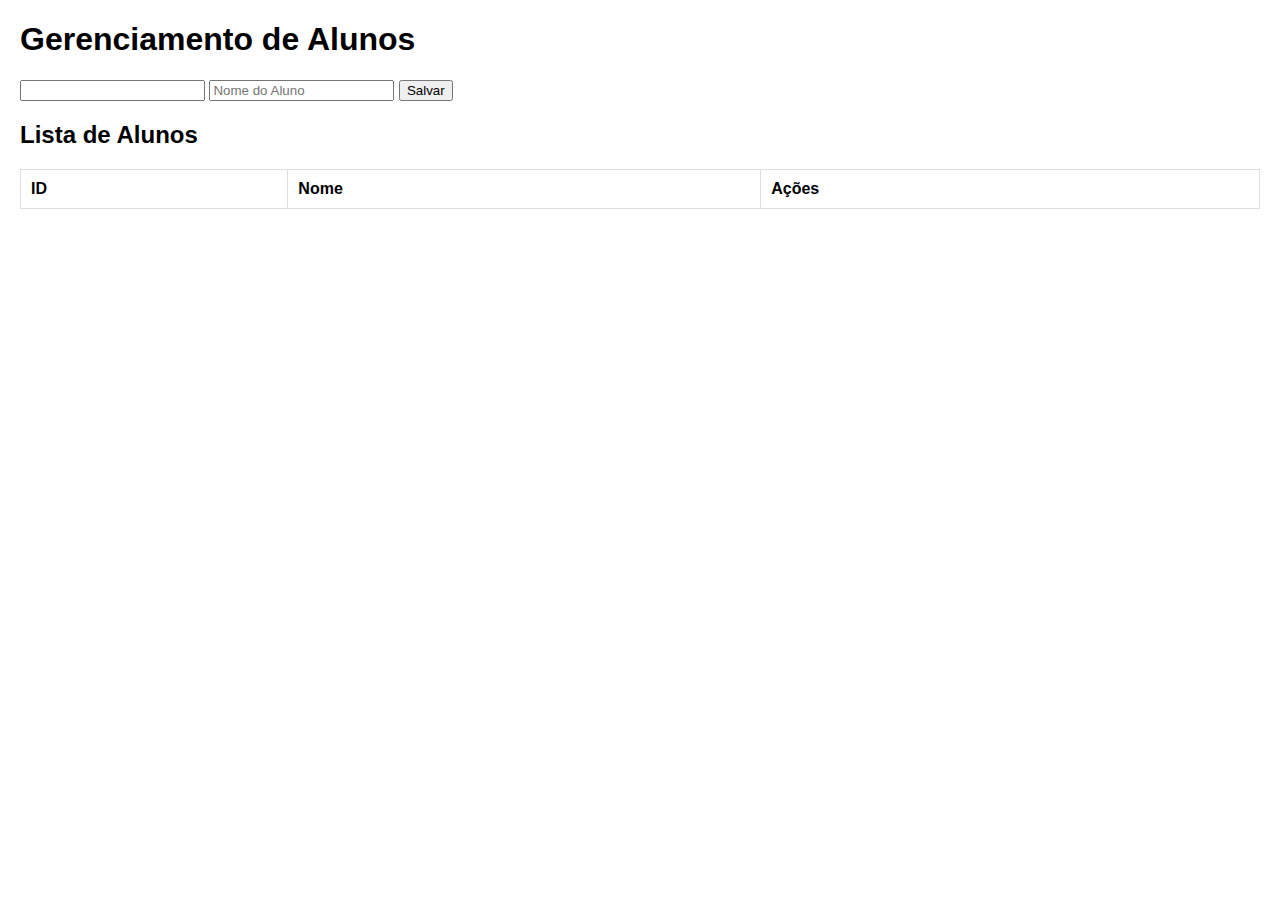
<file: 2.9.25/index.html>
<!DOCTYPE html>
<html lang="pt-BR">
<head>
    <meta charset="UTF-8">
    <meta name="viewport" content="width=device-width, initial-scale=1.0">
    <title>SPA - Alunos</title>
    <link rel="stylesheet" href="style.css">
</head>
<body>
    <h1> Gerenciamento de Alunos</h1>

    <form id="formularioAluno">
        <input type="text" id="campoId" readonly>
        <input type="text" id="campoNome" placeholder="Nome do Aluno" required>
        <button type="submit">Salvar</button>
    </form>

    <h2>Lista de Alunos</h2>
    <table id="tabelaAlunos">
        <thead>
            <tr>
                <th>ID</th>
                <th>Nome</th>
                <th>Ações</th>
            </tr>
        </thead>
    </table>
    <tbody>

    </tbody>
    <script src="script.js"></script>
</body>
</html>
</file>
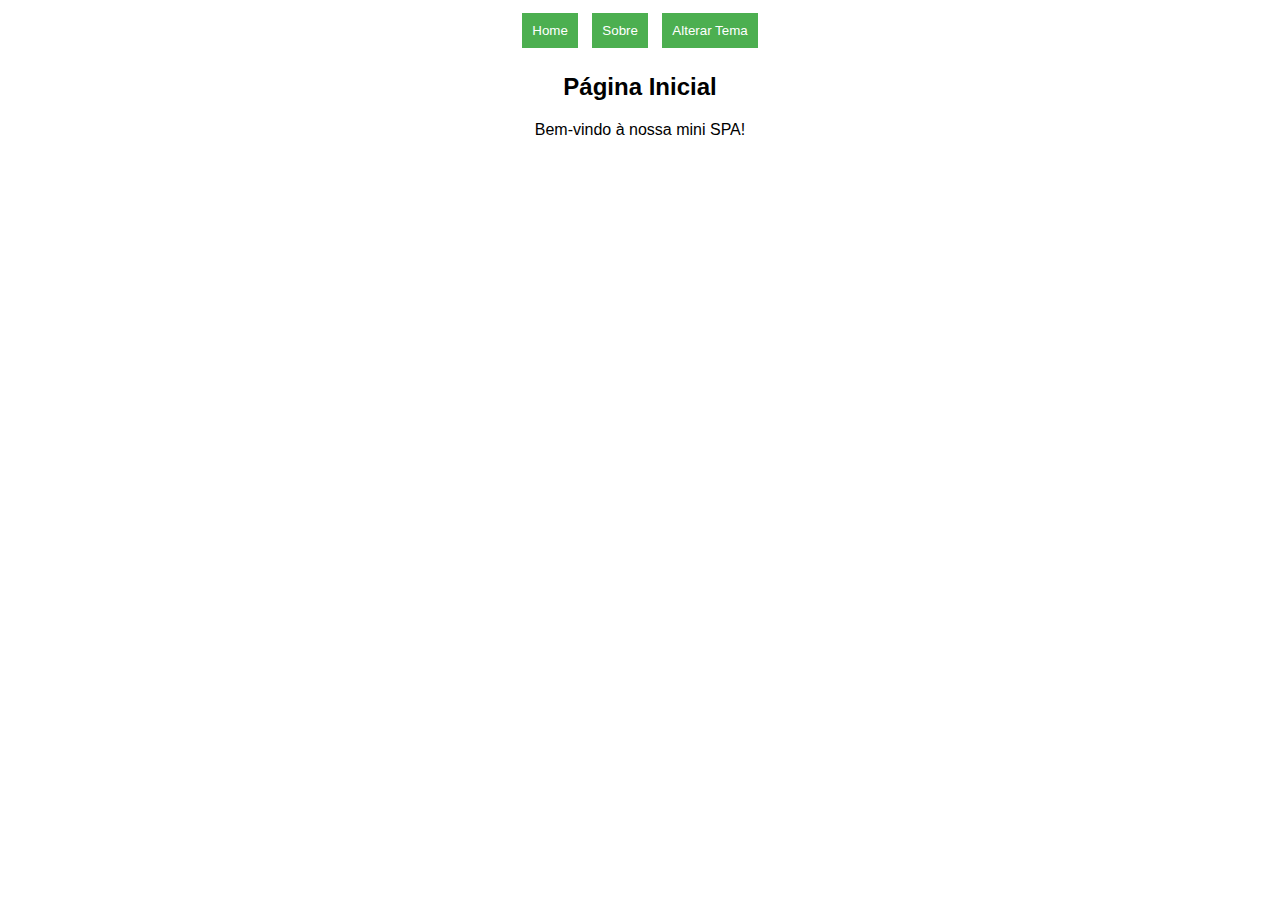
<file: demo1/index.html>
<!DOCTYPE html>
<html lang="pt-BR">
<head>
    <meta charset="UTF-8">
    <meta name="viewport" content="width=device-width, initial-scale=1.0">
    <title>Mini SPA</title>
    <link rel="stylesheet" href="style.css">
</head>
<body>
    <nav>
        <button onclick="navegar('home')">Home</button>
        <button onclick="navegar('sobre')">Sobre</button>
        <button onclick="alterarTema()">Alterar Tema</button>
    </nav>
    <div id="conteudo"></div>
    <script src="app.js"></script>
</body>
</html>
</file>
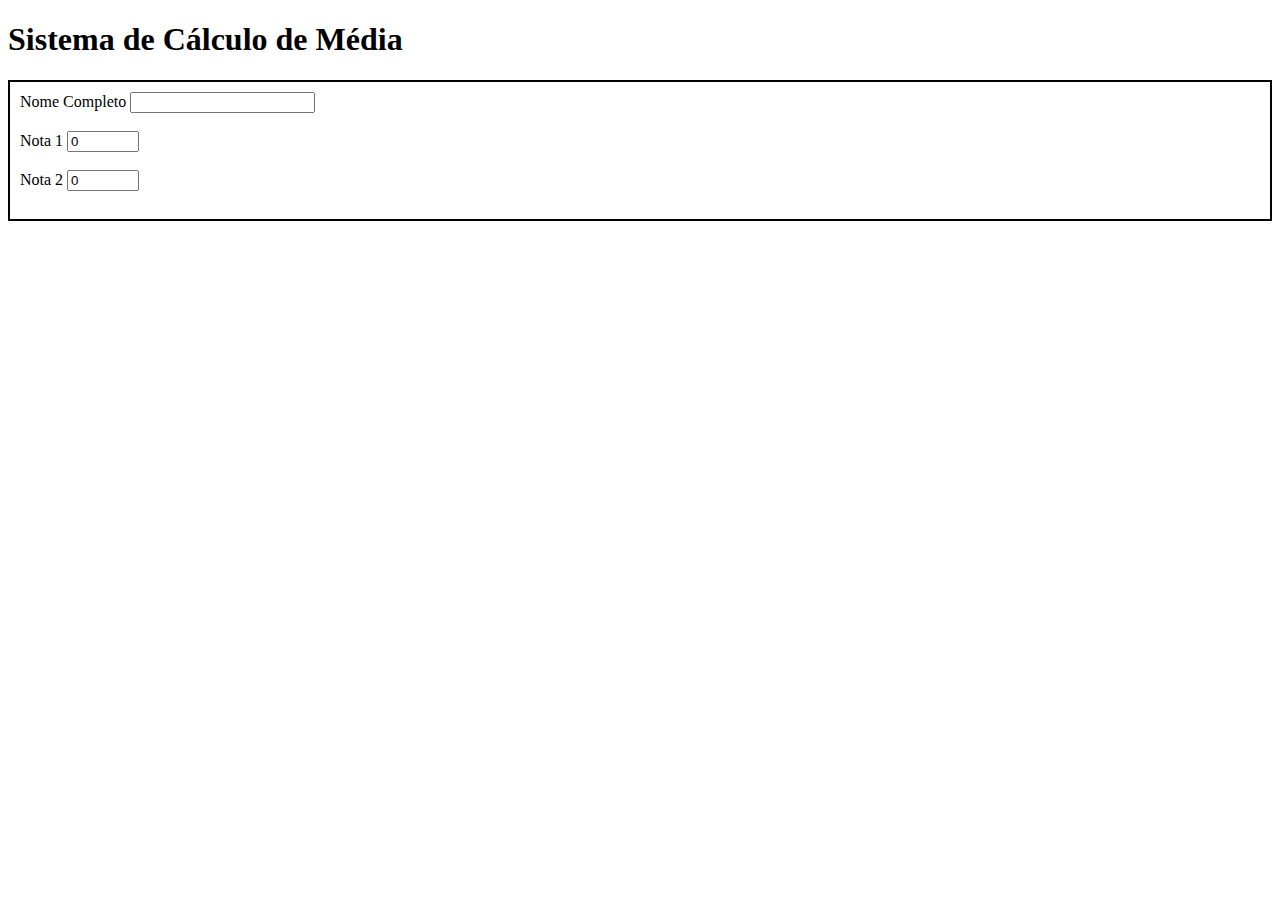
<file: demo3/index.html>
<!DOCTYPE html>
<html lang="pt-BR">
<head>
    <meta charset="UTF-8">
    <meta name="viewport" content="width=device-width, initial-scale=1.0">
    <title>Demo 3</title>
    <link rel="stylesheet" href="estilo.css">
</head>
<body>
    <!-- Título Principal da página -->
    <h1>Sistema de Cálculo de Média</h1>

    <!-- Formulário para entrada dos dados do usuário -->
    <form id="formulario">
        <label for="nome">Nome Completo</label>
        <input type="text" name="nome" id="nome" value=""><br><br>

        <label for="nota1">Nota 1</label>
        <input type="number" name="nota1" id="nota1" min="0" max="10" step="0.1" value="0"><br><br>

        <label for="nota2">Nota 2</label>
        <input type="number" name="nota2" id="nota2" min="0" max="10" step="0.1" value="0"><br><br>
    </form>

    <!-- Div de resutado -->
    <div id="resultado" class="oculto">
        <p id="mensagem"></p><br><br>
        <button onclick="outroCalculo()">Outro Cálculo</button>
    </div>

    <!-- Vinculação ao arquivo de script externo -->
    <script src="script.js"></script>
</body>
</html>
</file>
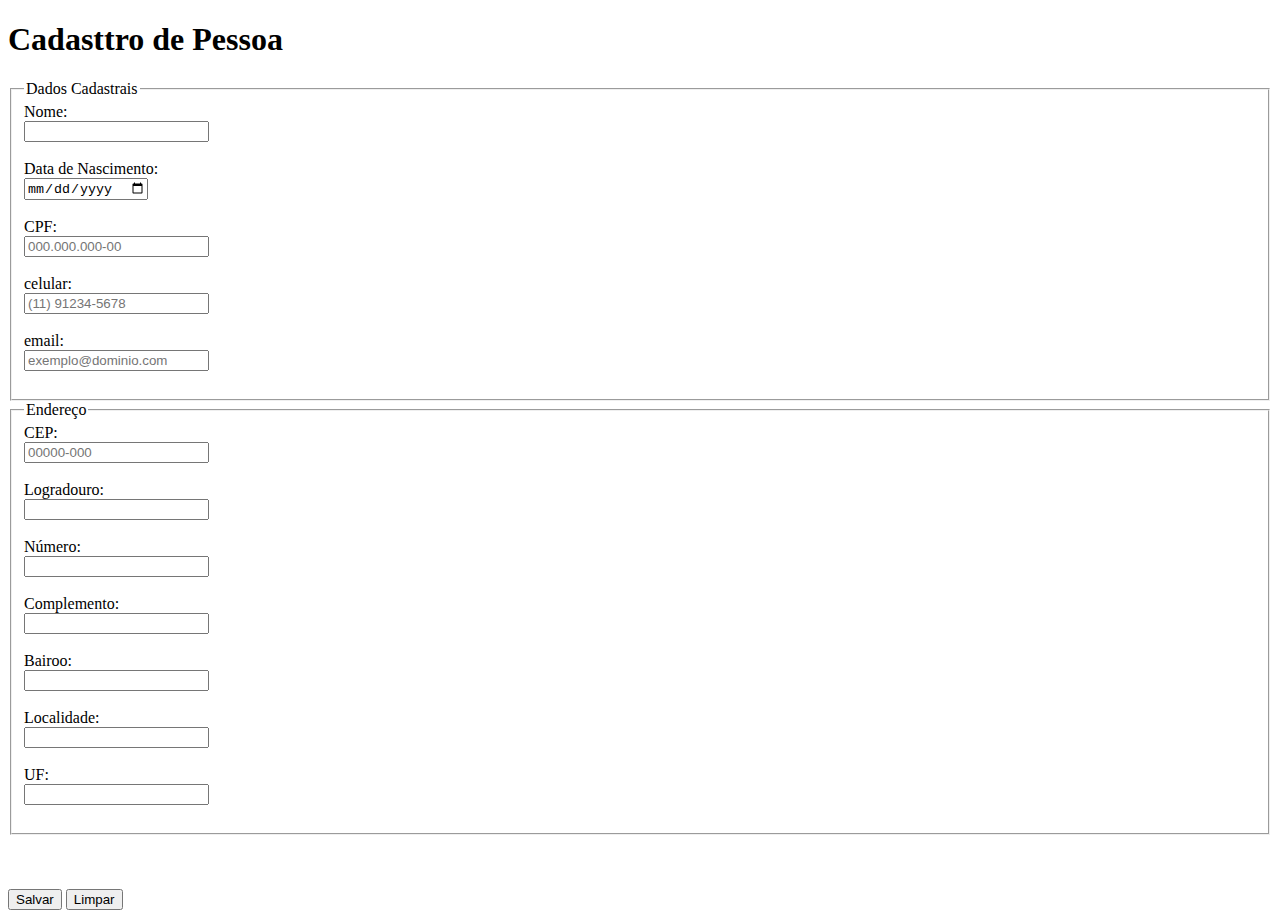
<file: demo4/index.html>
<!DOCTYPE html>
<html lang="pt-BR">
<head>
    <meta charset="UTF-8">
    <meta name="viewport" content="width=device-width, initial-scale=1.0">
    <title>Cadastro de Pessoa</title>
</head>
<body>
    <h1>Cadasttro de Pessoa</h1>

    <form action="formCadastro">
        <fieldset>
            <legend>Dados Cadastrais</legend>

            <label for="nome">Nome:</label><br>
            <input type="text" id="nome" name="nome" required><br><br>

            <label for="dataNascimento">Data de Nascimento:</label><br>
            <input type="date" id="dataNascimento" name="dataNascimento" required><br><br>

            <label for="cpf">CPF:</label><br>
            <input type="text" name="cpf" id="cpf" placeholder="000.000.000-00" required><br><br>

            <label for="celular">celular:</label><br>
            <input type="number" name="celular" id="celular" placeholder="(11) 91234-5678" required><br><br>

            <label for="email">email:</label><br>
            <input type="email" id="email" name="email" placeholder="exemplo@dominio.com" required><br><br>
        </fieldset>

        <fieldset>
            <legend>Endereço</legend>

            <label for="cep">CEP:</label><br>
            <input type="text" name="cep" id="cep" placeholder="00000-000" required onblur="buscarCEP()"><br><br>

            <label for="logradouro">Logradouro:</label><br>
            <input type="text" name="logradouro" id="logradouro" readonly><br><br>

            <label for="numero">Número:</label><br>
            <input type="text" name="numero" id="numero"><br><br>

            <label for="complemento">Complemento:</label><br>
            <input type="text" id="complemento" name="complemento"><br><br>

            <label for="bairro">Bairoo:</label><br>
            <input type="text" id="bairro" name="bairro" readonly><br><br>

            <label for="localidade">Localidade:</label><br>
            <input type="text" id="localidade" name="localidade" readonly><br><br>

            <label for="uf">UF:</label><br>
            <input type="text" id="uf" name="uf" readonly><br><br>
        </fieldset>
        <br><br><br>
        <button type="submit">Salvar</button>
        <button type="reset">Limpar</button>
    </form>

    <script src="script.js"></script>
</body>
</html>
</file>
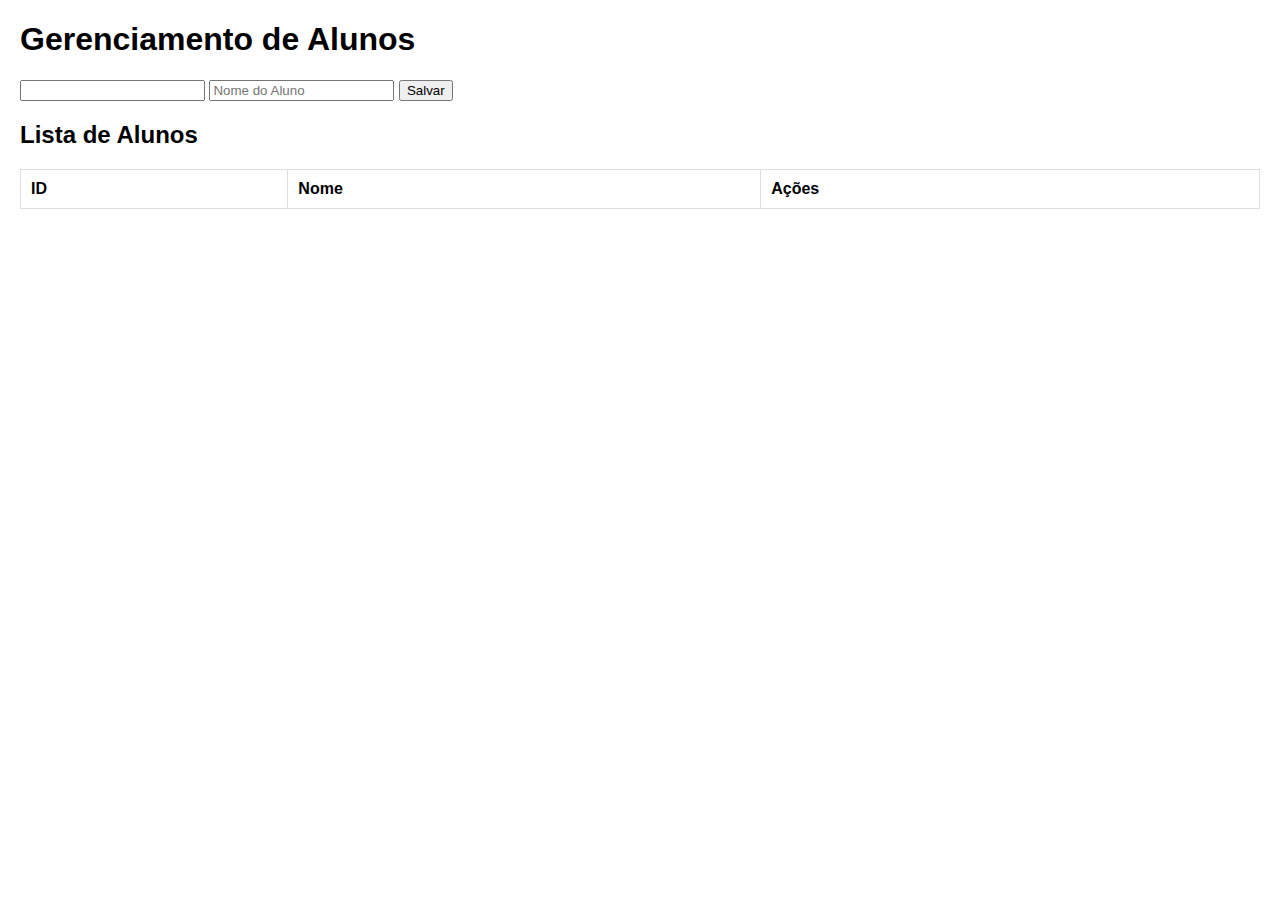
<file: spa/index.html>
<!DOCTYPE html>
<html lang="pt-BR">
<head>
    <meta charset="UTF-8">
    <meta name="viewport" content="width=device-width, initial-scale=1.0">
    <title>SPA - Alunos</title>
    <link rel="stylesheet" href="style.css">
</head>
<body>
    <h1> Gerenciamento de Alunos</h1>

    <form id="formularioAluno">
        <input type="text" id="campoId" readonly>
        <input type="text" id="campoNome" placeholder="Nome do Aluno" required>
        <button type="submit">Salvar</button>
    </form>

    <h2>Lista de Alunos</h2>
    <table id="tabelaAlunos">
        <thead>
            <tr>
                <th>ID</th>
                <th>Nome</th>
                <th>Ações</th>
            </tr>
        </thead>
        <tbody>

        </tbody>
    </table>
    <script src="script.js"></script>
</body>
</html>
</file>
<file: 2.9.25/style.css>
body {
    font-family: Arial, sans-serif;
    margin: 20px;
}

form {
    margin-bottom: 20px;
}

table {
    border-collapse: collapse;
    width: 100%;
}

table, th, td {
    border: 1px solid #ddd;
}

th, td {
    padding: 10px;
    text-align: left;
}
</file>
<file: demo1/style.css>
/* Definindo o tema Light */
:root {
    --cor-fundo: #ffffff;
    --cor-texto: #000000;
    --cor-botao-fundo: #4caf50;
    --cor-botao-texto: #ffffff;
}

/* Definindo o tem Dark */
[data-tema="dark"] {
    --cor-fundo: #333333;
    --cor-texto: #ffffff;
    --cor-botao-fundo: #555555;
    --cor-botao-texto: #ffffff;
}

body {
    font-family: Arial, sans-serif;
    text-align: center;
    background-color: var(--cor-fundo);
    color: var(--cor-texto);
    transition: background-color 0.3s, color 0.3s;
}

nav {
    margin-bottom: 20px;
}

button {
    margin: 5px;
    padding: 10px;
    cursor: pointer;
    background-color: var(--cor-botao-fundo);
    color: var(--cor-botao-texto);
    border: none;
    transition: backgorund-color 0.3s;
}

button:hover {
    background-color: #45a049;
}

#conteudo {
    margin-top: 20px;
}
</file>
<file: demo3/estilo.css>
form, div {
    border: 2px solid #000000;
    padding: 10px;
}

.oculto {
    display: none;
}
</file>
<file: spa/style.css>
body {
    font-family: Arial, sans-serif;
    margin: 20px;
}

form {
    margin-bottom: 20px;
}

table {
    border-collapse: collapse;
    width: 100%;
}

table, th, td {
    border: 1px solid #ddd;
}

th, td {
    padding: 10px;
    text-align: left;
}
</file>
